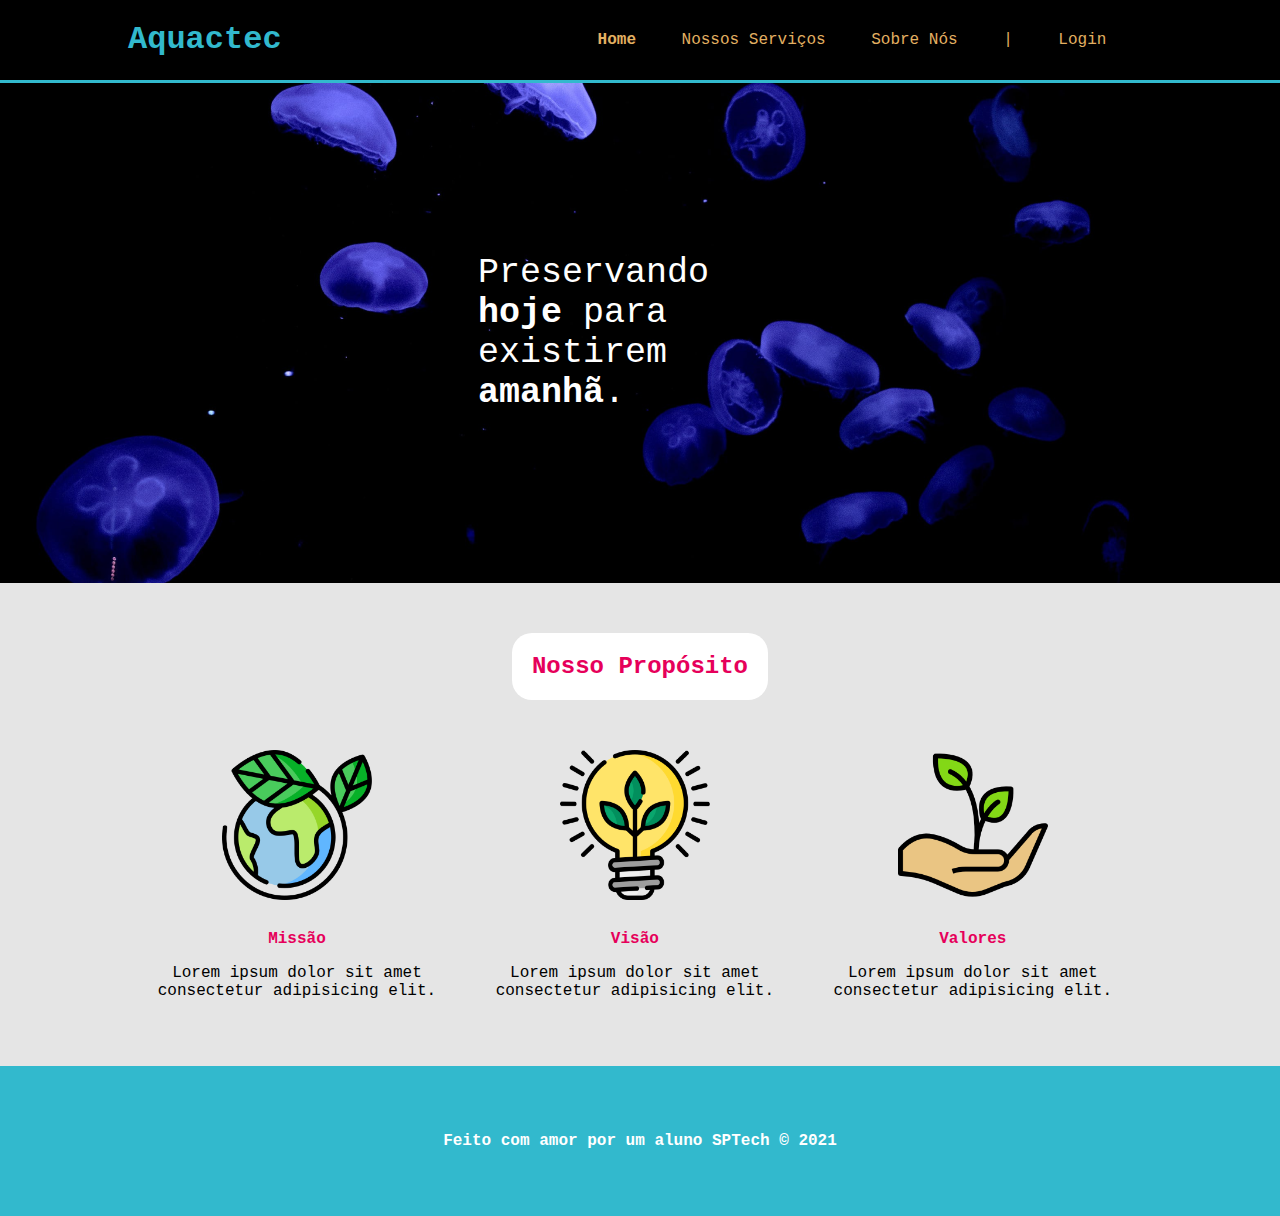
<file: index.html>
<!DOCTYPE html>
<html lang="pt-br">

<head>
  <meta charset="UTF-8">
  <meta http-equiv="X-UA-Compatible" content="IE=edge">
  <meta name="viewport" content="width=device-width, initial-scale=1.0">
  <link rel="stylesheet" href="style.css">
  <title>Aquactec</title>
</head>

<body>
  <!--HEADER-->
  <div class="header">
    <div class="container">
      <h1>Aquactec</h1>

      <ul class="navbar">
        <li class="agora"><a href="#">Home</a></li>
        <li><a href="#">Nossos Serviços</a></li>
        <li><a href="#">Sobre Nós</a></li>
        <li>|</li>
        <li><a href="login.html">Login</a></li>
      </ul>
    </div>
  </div>

  <!--BANNER-->
  <div class="banner">
    <div class="container">
      <p>Preservando <span>hoje</span> para existirem <span>amanhã</span>.</p>
    </div>
  </div>

  <!--PROPOSITO-->
  <div class="proposito">
    <div class="container">

      <div class="titulo">
        <h2>Nosso Propósito</h2>
      </div>

      <div class="boxes">
        <div class="box">
          <img src="planet-earth_color.png" alt="icone da missão">
          <h4>Missão</h4>
          <p>Lorem ipsum dolor sit amet consectetur adipisicing elit.</p>
        </div>

        <div class="box">
          <img src="lightbulb_color.png">
          <h4>Visão</h4>
          <p>Lorem ipsum dolor sit amet consectetur adipisicing elit.</p>
        </div>

        <div class="box">
          <img src="growth_color.png" alt="icone da missão">
          <h4>Valores</h4>
          <p>Lorem ipsum dolor sit amet consectetur adipisicing elit.</p>
        </div>
      </div>
    </div>
  </div>

  <!--FOOTER-->  
  <div class="footer">
    <div class="container">
      <h4>Feito com amor por um aluno SPTech &copy; 2021</h4>
    </div>
  </div>
</body>
</html>
</file>
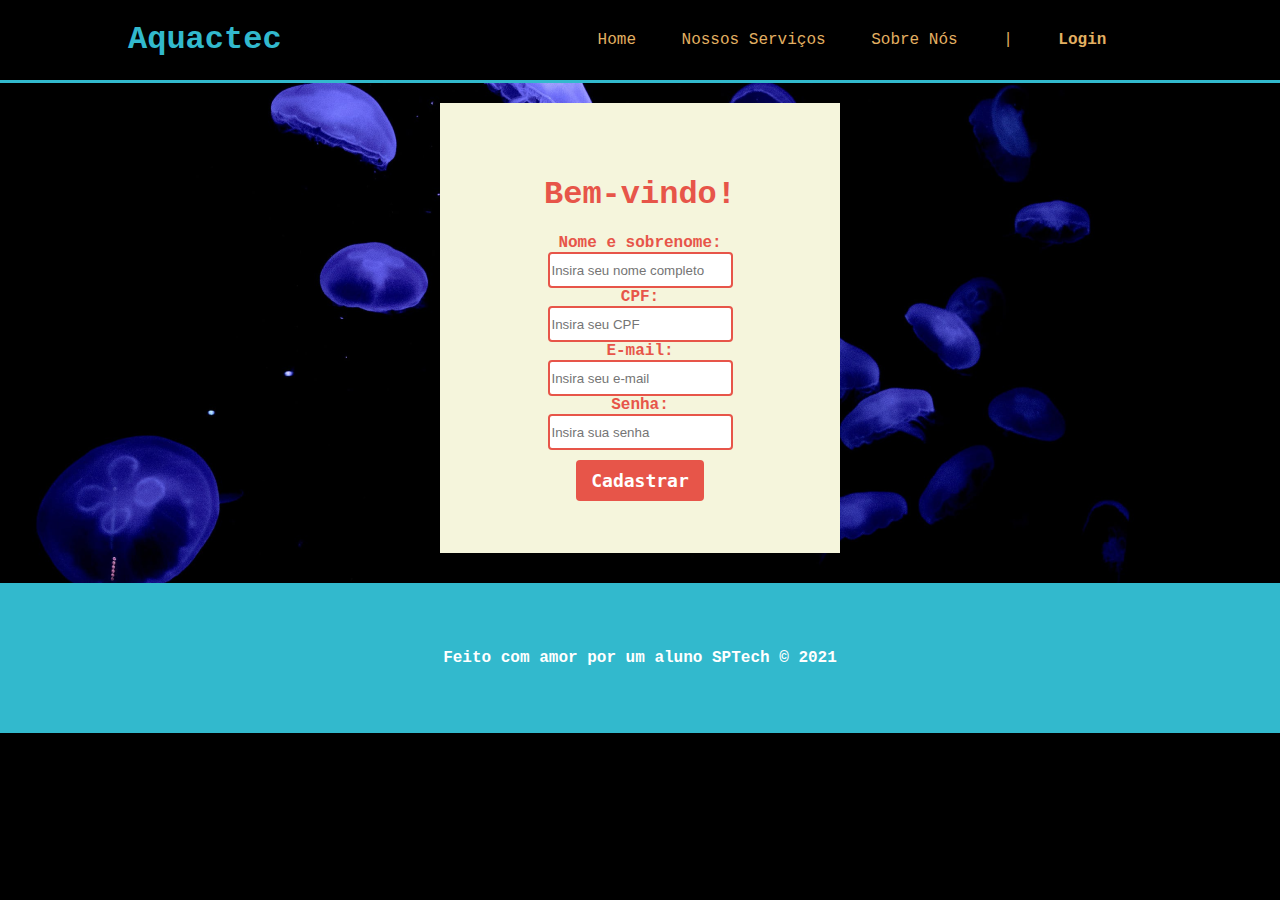
<file: cadastro.html>
<!DOCTYPE html>
<html lang="pt-br">

<head>
  <meta charset="UTF-8">
  <meta http-equiv="X-UA-Compatible" content="IE=edge">
  <meta name="viewport" content="width=device-width, initial-scale=1.0">
  <link rel="stylesheet" href="style.css">
  <title>Aquactec | Cadastro</title>
</head>

<body>
  <!--HEADER-->
  <div class="header">
    <div class="container">
      <h1>Aquactec</h1>

      <ul class="navbar">
        <li><a href="index.html">Home</a></li>
        <li><a href="#">Nossos Serviços</a></li>
        <li><a href="#">Sobre Nós</a></li>
        <li>|</li>
        <li class="agora"><a href="#">Login</a></li>
      </ul>
    </div>
  </div>

  <!--BANNER PARA O LOGIN-->
  <div class="banner">
    <div class="container">
      <!--CARD DO LOGIN-->
      <div class="card">
        <h1>Bem-vindo!</h1>
        <h4>Nome e sobrenome:</h4> <input type="text" placeholder="Insira seu nome completo">
        <h4>CPF:</h4> <input type="text" placeholder="Insira seu CPF">
        <h4>E-mail:</h4> <input type="text" placeholder="Insira seu e-mail">
        <h4>Senha:</h4> <input type="password" placeholder="Insira sua senha">
        <button class="btn">Cadastrar</button>
      </div>

    </div>
  </div>

  <!--FOOTER-->  
  <div class="footer">
    <div class="container">
      <h4>Feito com amor por um aluno SPTech &copy; 2021</h4>
    </div>
  </div>
</body>
</html>
</file>
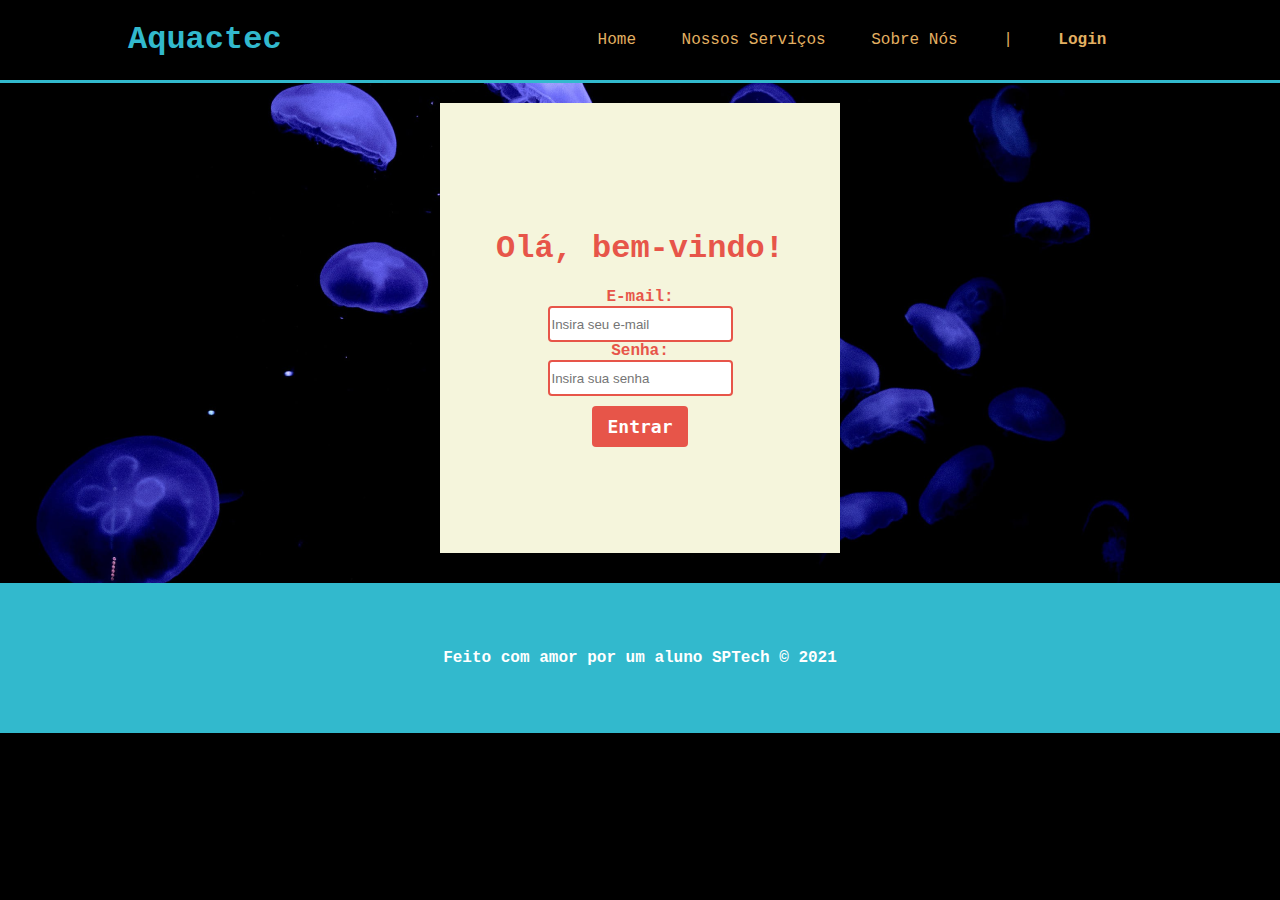
<file: login.html>
<!DOCTYPE html>
<html lang="pt-br">

<head>
  <meta charset="UTF-8">
  <meta http-equiv="X-UA-Compatible" content="IE=edge">
  <meta name="viewport" content="width=device-width, initial-scale=1.0">
  <link rel="stylesheet" href="style.css">
  <title>Aquactec</title>
</head>

<body>
  <!--HEADER-->
  <div class="header">
    <div class="container">
      <h1>Aquactec</h1>

      <ul class="navbar">
        <li><a href="index.html">Home</a></li>
        <li><a href="#">Nossos Serviços</a></li>
        <li><a href="#">Sobre Nós</a></li>
        <li>|</li>
        <li class="agora"><a href="#">Login</a></li>
      </ul>
    </div>
  </div>

  <!--BANNER PARA O LOGIN-->
  <div class="banner">
    <div class="container">
      <!--CARD DO LOGIN-->
      <div class="card">
        <h1>Olá, bem-vindo!</h1>
        <h4>E-mail:</h4> <input type="text" placeholder="Insira seu e-mail">
        <h4>Senha:</h4> <input type="password" placeholder="Insira sua senha">
        <button class="btn">Entrar</button>
      </div>

    </div>
  </div>

  <!--FOOTER-->  
  <div class="footer">
    <div class="container">
      <h4>Feito com amor por um aluno SPTech &copy; 2021</h4>
    </div>
  </div>
</body>
</html>
</file>
<file: style.css>
body {
  margin: 0;
  background-color: #000;
  font-family: 'Courier New', Courier, monospace;
}

/* HEADER */
.header {
  color: #32b9cd;
  border-bottom: 3px solid #32b9cd;
}

.header .container {
  justify-content: space-between;
}

.agora {
  font-weight: 800;
}

.header a {
  text-decoration: none;
  color: #e3b062;
}

.navbar {
  width: 600px;
  display: flex;
  align-items: center;
  justify-content: space-evenly;
  list-style: none;
  color: #e3b062;
}

/* CONTAINER */
.container {
  width: 80%;
  margin: auto;
  display: flex;
}

/* BANNER */
.banner {
  height: 500px;
  color: #fff;
  background-image: url("bg-jelly-fish-para-home.png");
  background-size: cover;
}

.banner .container {
  height: 500px; /*NÃO É REDUNDANTE COM HEIGHT DO BANNER, POIS O HEIGHT É DO CONTAINER DENTRO DO BANNER*/
  align-items: center;
}

.banner p {
  width: 250px;
  margin: 0;
  margin: 0;
  font-size: 35px;
  margin-left: 350px;
}

.banner span {
  font-weight: 800;
}

/* PROPÓSITO */
.proposito {
  background-color: #e5e5e5;
  padding: 50px 0;
}

.proposito .container {
  justify-content: space-evenly;
  flex-direction: column;
}

.proposito .titulo {
  display: flex;
  justify-content: center;
  margin-bottom: 50px;
}

.proposito h2 {
  display: flex;
  padding: 20px;
  background-color: #fff;
  border-radius: 20px;
  align-self: center;
  justify-self: center;
  text-align: center;
  color: #e6005a;
  margin: 0;
}

.proposito .boxes {
  display: flex;
}

.proposito .box {
  display: flex;
  flex-wrap: wrap;
  justify-content: center;
  flex-direction: column;
  text-align: center;
  width: 33%;
}

.proposito .box img {
  width: 150px;
  align-self: center;
}

.proposito .box h4 {
  color: #e6005a;
  margin-top: 30px;
}

/*FOOTER*/
.footer {
  background-color: #32b9cd;
  height: 150px;
  color: #fff;
  margin: 0;
  padding: 0;
  display: flex;
  justify-content: center;
}

.footer .container {
  justify-content: center;
}

h4 {
  margin: 0;
  padding: 0;
}

/*=================ARQUIVO LOGIN.HTML=================*/
/*LOGIN*/
.banner .card {
  background-color: #f5f5dc;
  height: 450px;
  width: 400px;
  display: flex;
  flex-direction: column;
  align-items: center;
  justify-content: center;
  margin: auto;
  margin-top: 20px;
  color: #e75549;
}

.card {
  margin-top: 20px;
}

.btn {
  font-family: monospace;
  margin-top: 10px;
  border: 0;
  font-weight: 600;
  background-color: #e75549;
  color: #fff;
  font-size: 18px;
  border-radius: 4px;
  padding: 10px 15px;
  cursor: pointer;
}

input {
  height: 30px;
  border: 2px solid #e75549;
  border-radius: 4px;
}
</file>
